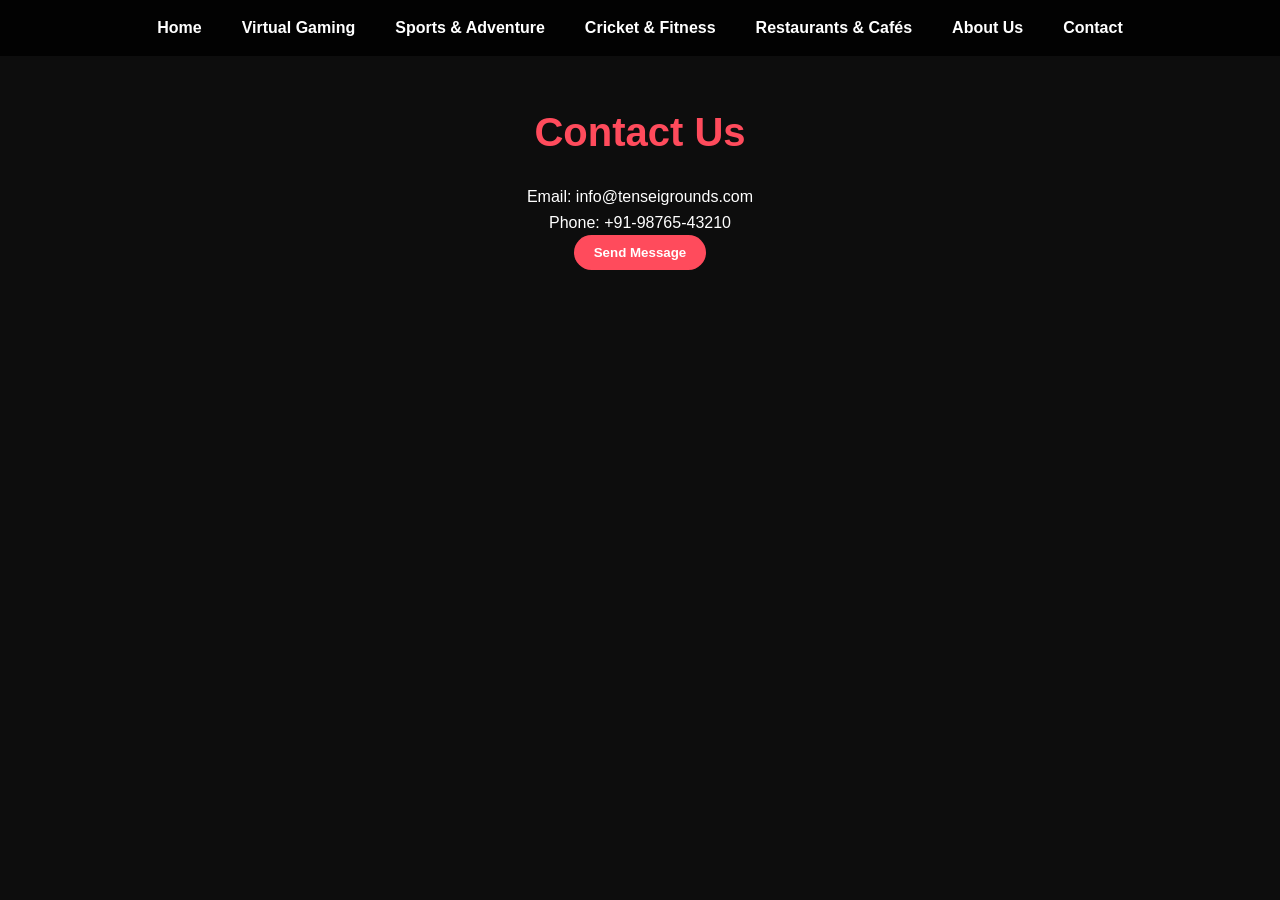
<file: contact.html>
<!DOCTYPE html>
<html lang="en">
<head>
  <meta charset="UTF-8">
  <meta name="viewport" content="width=device-width, initial-scale=1.0">
  <title>Contact - TENSEI GROUNDS</title>
  <link rel="stylesheet" href="style.css">
</head>
<body>
  <nav>
    <a href="index.html">Home</a>
    <a href="virtual.html">Virtual Gaming</a>
    <a href="sports.html">Sports & Adventure</a>
    <a href="cricket.html">Cricket & Fitness</a>
    <a href="restaurants.html">Restaurants & Cafés</a>
    <a href="about.html">About Us</a>
    <a href="contact.html">Contact</a>
  </nav>

  <div class="section">
    <h2>Contact Us</h2>
    <p>Email: info@tenseigrounds.com</p>
    <p>Phone: +91-98765-43210</p>
    <button onclick="alert('Thanks for reaching out!')">Send Message</button>
  </div>
</body>
<script src="script.js"></script>
</html>
</file>
<file: style.css>
/* General Reset */
* {
  margin: 0;
  padding: 0;
  box-sizing: border-box;
  font-family: "Poppins", sans-serif;
}

body {
  background: #0d0d0d;
  color: white;
  line-height: 1.6;
}

/* Navbar */
nav {
  position: fixed;
  top: 0;
  width: 100%;
  background: rgba(0,0,0,0.8);
  display: flex;
  justify-content: center;
  padding: 15px;
  z-index: 1000;
}

nav a {
  color: #fff;
  margin: 0 20px;
  text-decoration: none;
  font-weight: bold;
  transition: 0.3s;
}

nav a:hover {
  color: #ff4b5c;
  transform: scale(1.1);
}

/* Hero Section */
.hero {
  height: 100vh;
  background-size: cover;
  background-position: center;
  display: flex;
  justify-content: center;
  align-items: center;
  text-align: center;
  position: relative;
}

.hero::after {
  content: "";
  position: absolute;
  top: 0; left: 0; right: 0; bottom: 0;
  background: rgba(0,0,0,0.5); /* fade effect */
}

.hero h1 {
  font-size: 4rem;
  z-index: 1;
  color: #fff;
  text-shadow: 0px 0px 20px #ff4b5c;
  animation: fadeIn 2s ease-in-out;
}

@keyframes fadeIn {
  from {opacity: 0;}
  to {opacity: 1;}
}

/* Section */
.section {
  padding: 100px 20px;
  text-align: center;
}

.section h2 {
  font-size: 2.5rem;
  margin-bottom: 20px;
  color: #ff4b5c;
}

/* Image styling */
.section img {
  width: 60%;
  border-radius: 15px;
  margin-top: 20px;
  box-shadow: 0 0 20px rgba(255,75,92,0.7);
  transition: 0.3s;
}

.section img:hover {
  transform: scale(1.05);
}

/* Buttons */
button {
  padding: 10px 20px;
  border: none;
  background: #ff4b5c;
  color: white;
  border-radius: 25px;
  cursor: pointer;
  transition: 0.3s;
  font-weight: bold;
}

button:hover {
  background: #ff1e40;
  transform: scale(1.1);
}
</file>
